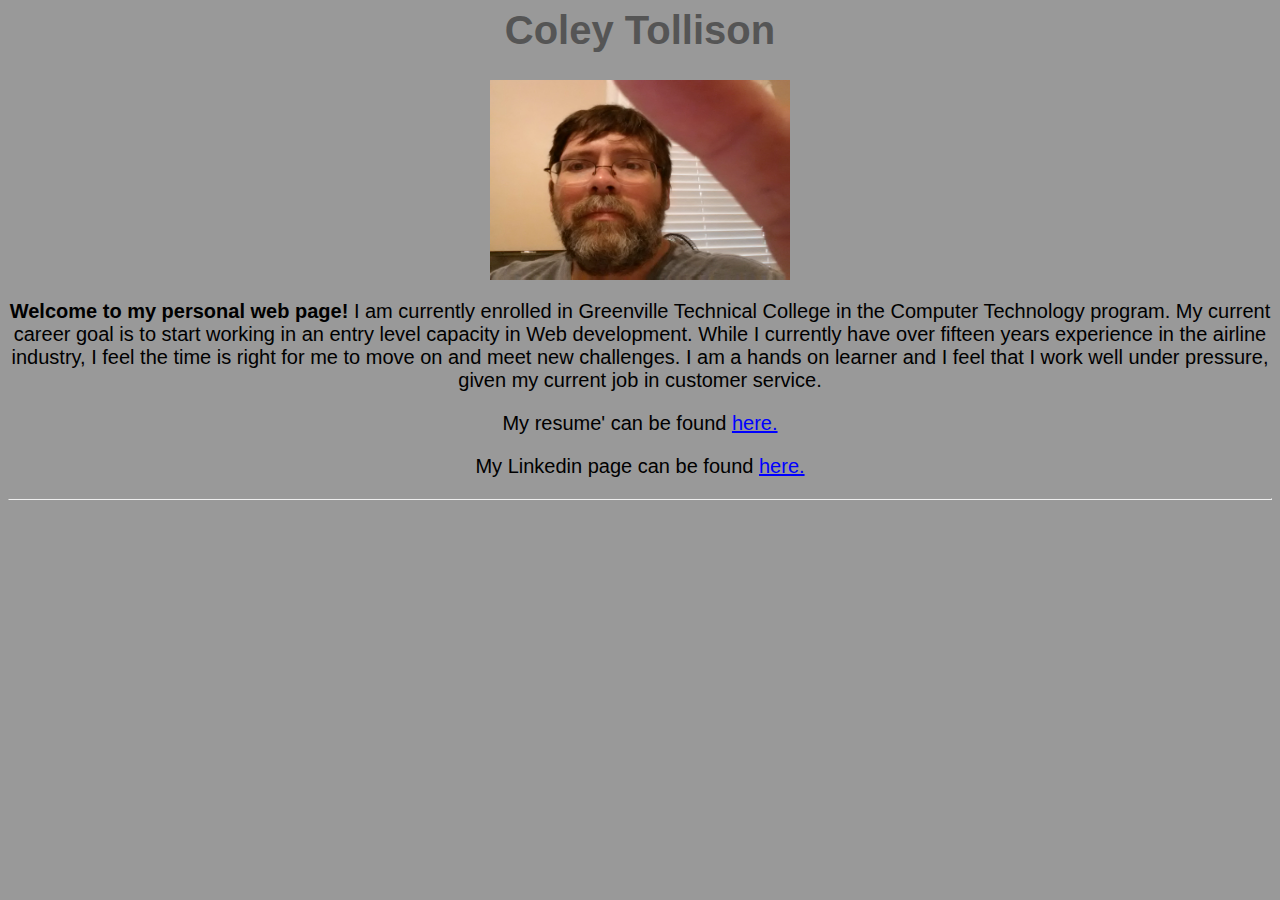
<file: index.html>
<!DOCTYPE html5>

<title>Coley L Tollison</title>
<link rel="stylesheet" type= "text/css" href="main.css">
<header><strong><h1>Coley Tollison</h1></strong></header>
	<body>
		<center><img src=me.jpg height = 200 width = 300></img></center>
		<p><strong>Welcome to my personal web page!</strong>  I am currently enrolled in Greenville Technical College in the Computer Technology program.  My current career goal is to start working in an entry level capacity in Web development. While I currently have over fifteen years experience in the airline industry, I feel the time is right for me to move on and meet new challenges. I am a hands on learner and I feel that I work well under pressure, given my current job in customer service. </p>
		<p>My resume' can be found <a href= "resume.html">here.</a></p>
		<p>My Linkedin page can be found <a href= "http://www.linkedin.com/in/coleytollison">here.</a></p>
		<hr></hr>

	</body>
</!DOCTYPE>
</file>
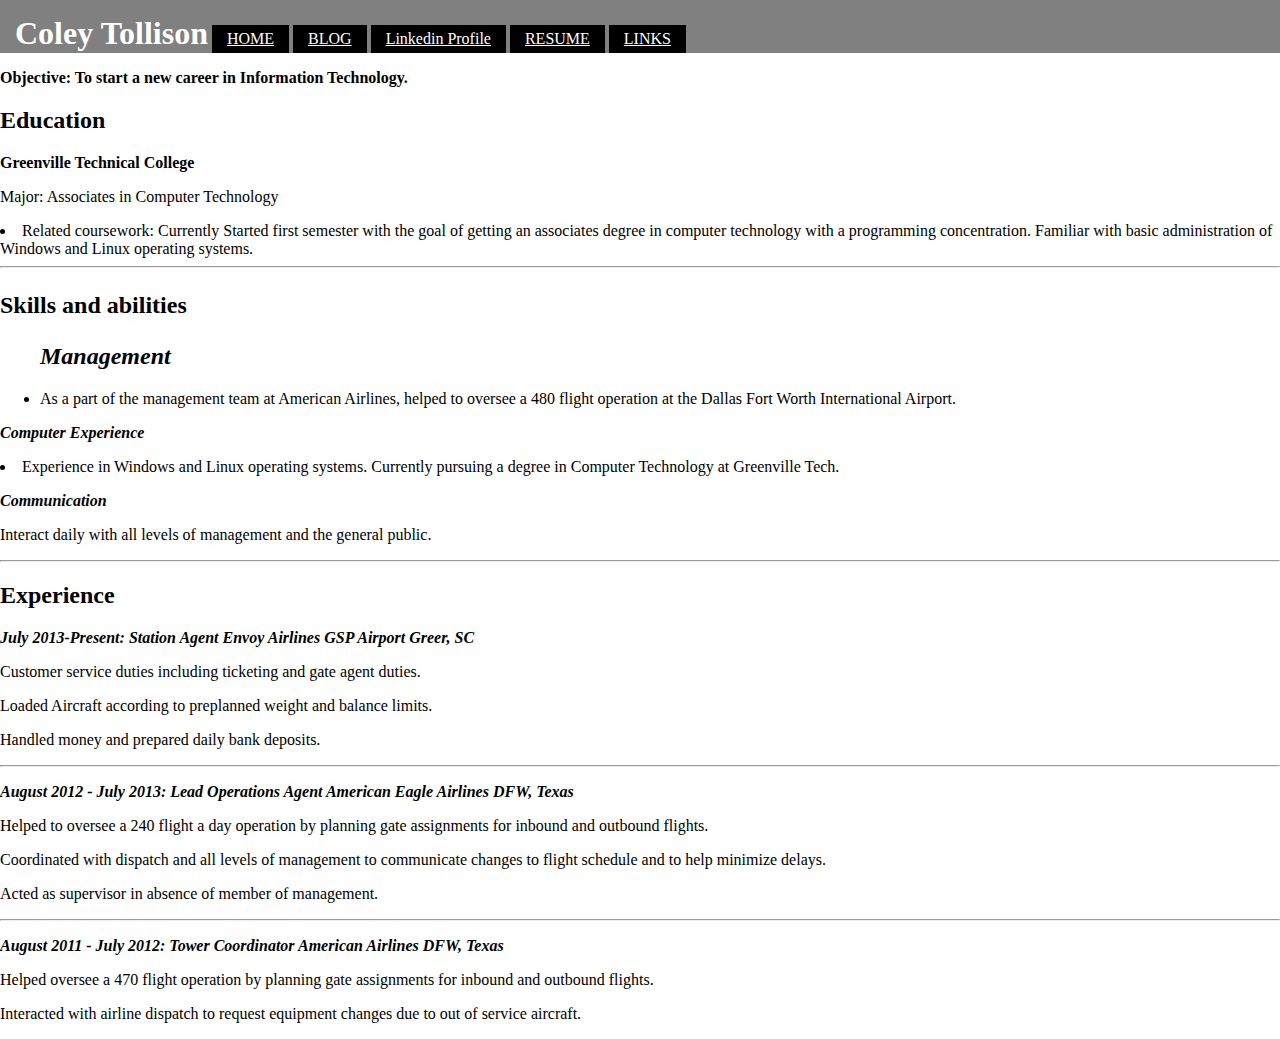
<file: resume.html>
<!doctype html5>
<title>My Resume</title>
<header>
		<nav>
		<h1>Coley Tollison</h1>
			<ul>
				<li><a href= "tollison.html">HOME</a></li>
				<li><a href= "#">BLOG</a></li>
				<li><a href= "http://www.linkedin.com/in/coleytollison">Linkedin Profile</a></li>
				<li><a href= "resume.html">RESUME</a></li>
				<li><a href= "links.html">LINKS</a></li>
			</ul></nav>
	</header>


		<link rel="stylesheet" type= "text/css" href="main2.css">
		<body> 
<p><b>Objective: To start a new career in Information Technology.</b></p>
<p><h2>Education</h2></p>
<p><b>Greenville Technical College</b></p>
<p><bold>Major: Associates in Computer Technology</bold></p>

<li>Related coursework: Currently Started first semester with the goal of getting an associates degree in computer technology with a programming concentration. Familiar with basic administration of Windows and Linux operating systems.</li>
<hr></hr>
<h2><p><strong>Skills and abilities</strong></p></h2>
<ul>
<em><h2>Management</h2></em>
<li>As a part of the management team at American Airlines, helped to oversee a 480 flight operation at the Dallas Fort Worth International Airport.</li></ul>
<strong><p><em>Computer Experience</em></p></strong>
<li>Experience in Windows and Linux operating systems. Currently pursuing a degree in Computer Technology at Greenville Tech.</li>
<strong><p><i>Communication</i></p></strong>
	<p>Interact daily with all levels of management and the general public.</p>
<hr></hr>
<strong><p><h2>Experience</h2></p></strong>
<strong><p><i>July 2013-Present: Station Agent Envoy Airlines GSP Airport Greer, SC</i></p></strong>
<p>Customer service duties including ticketing and gate agent duties.</p>
<p>Loaded Aircraft according to preplanned weight and balance limits.</p>
<p>Handled money and prepared daily bank deposits.</p>	
<hr></hr>
<p><i><strong>August 2012 - July 2013: Lead Operations Agent American Eagle Airlines DFW, Texas</i></p></strong>
<p>Helped to oversee a 240 flight a day operation by planning gate assignments for inbound and outbound flights.</p>
<p>Coordinated with dispatch and all levels of management to communicate changes to flight schedule and to help minimize delays.</p>
<p>Acted as supervisor in absence of member of management.</p>
<hr></hr>
<strong><p><i>August 2011 - July 2012: Tower Coordinator  American Airlines DFW, Texas</i></p></strong>
<p>Helped oversee a 470 flight operation by planning gate assignments for inbound and outbound flights.</p>
<p>Interacted with airline dispatch to request equipment changes due to out of service aircraft.</p>







</body>









</!doctype>
</file>
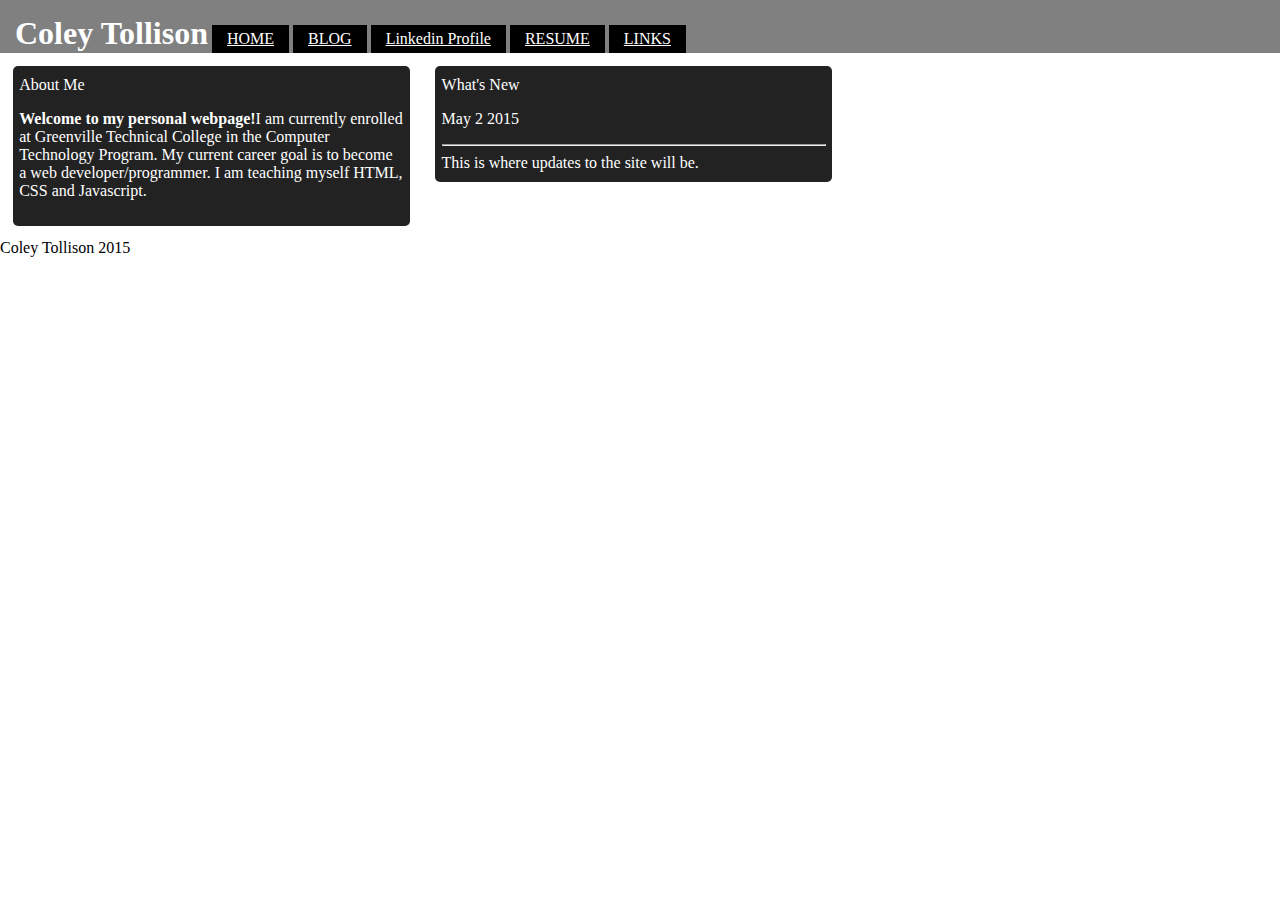
<file: tollison.html>
<!doctype html5>
<html>
	<head>
	<title>Coley L Tollison</title>
		<link rel="stylesheet" href="main2.css">
	</head>
	<body>
	<header>
		<nav>
		<h1>Coley Tollison</h1>
			<ul>
				<li><a href= "tollison.html">HOME</a></li>
				<li><a href= "#">BLOG</a></li>
				<li><a href= "http://www.linkedin.com/in/coleytollison">Linkedin Profile</a></li>
				<li><a href= "resume.html">RESUME</a></li>
				<li><a href= "links.html">LINKS</a></li>
			</ul></nav>
	</header>
	
	<div class = "row">
	
		<div class="col">About Me<p><strong>Welcome to my personal webpage!</strong>I am currently enrolled at Greenville Technical College in the Computer Technology Program. My current career goal is to become a web developer/programmer. I am teaching myself HTML, CSS and Javascript.</p></div>
		<div class="col">What's New<p>May 2 2015</p><hr></hr>This is where updates to the site will be.</div>
		
	
	</div>
		<footer>Coley Tollison 2015</footer>
	</body>
















</html>















</!doctype>
</file>
<file: main.css>
body {
	background:#999;
	font-family:arial;
	font-size:20px;
}

h1,h2,li {
	color:#555;
	text-align:center;
}

a {
	color: blue;

}

li {
	background: #555;

	color: white;
	
	padding: 10px 10px 10px 10px;
}
p {
	text-align:center;
	}
.secondary {

	background: none;
	color: #777;

}


#special {

	background: red;
	color: #999;
}
</file>
<file: main2.css>
header {
	background : grey;
	color: white;
	padding: 15px 15px 0 15px;
}

body {
	margin: 0;
	
}


header h1 {
	margin: 0;
	display: inline;
	}
	nav ul {
	padding: 0;
	margin: 0;
	display: inline;
		}
	nav ul li {
	background: black;
	color:white;
	display: inline-block;
	list-style-type:none;
	padding:5px 15px;
	}
nav ul li a {
	color:white;
	}
.row{

}

.col{
	background:#222;
	float:left;
	width:30%;
	margin: 1%;
	padding: 10px .5%;
	border-radius: 5px;
	color:white;
}	



footer{
	clear: both;
}
</file>
